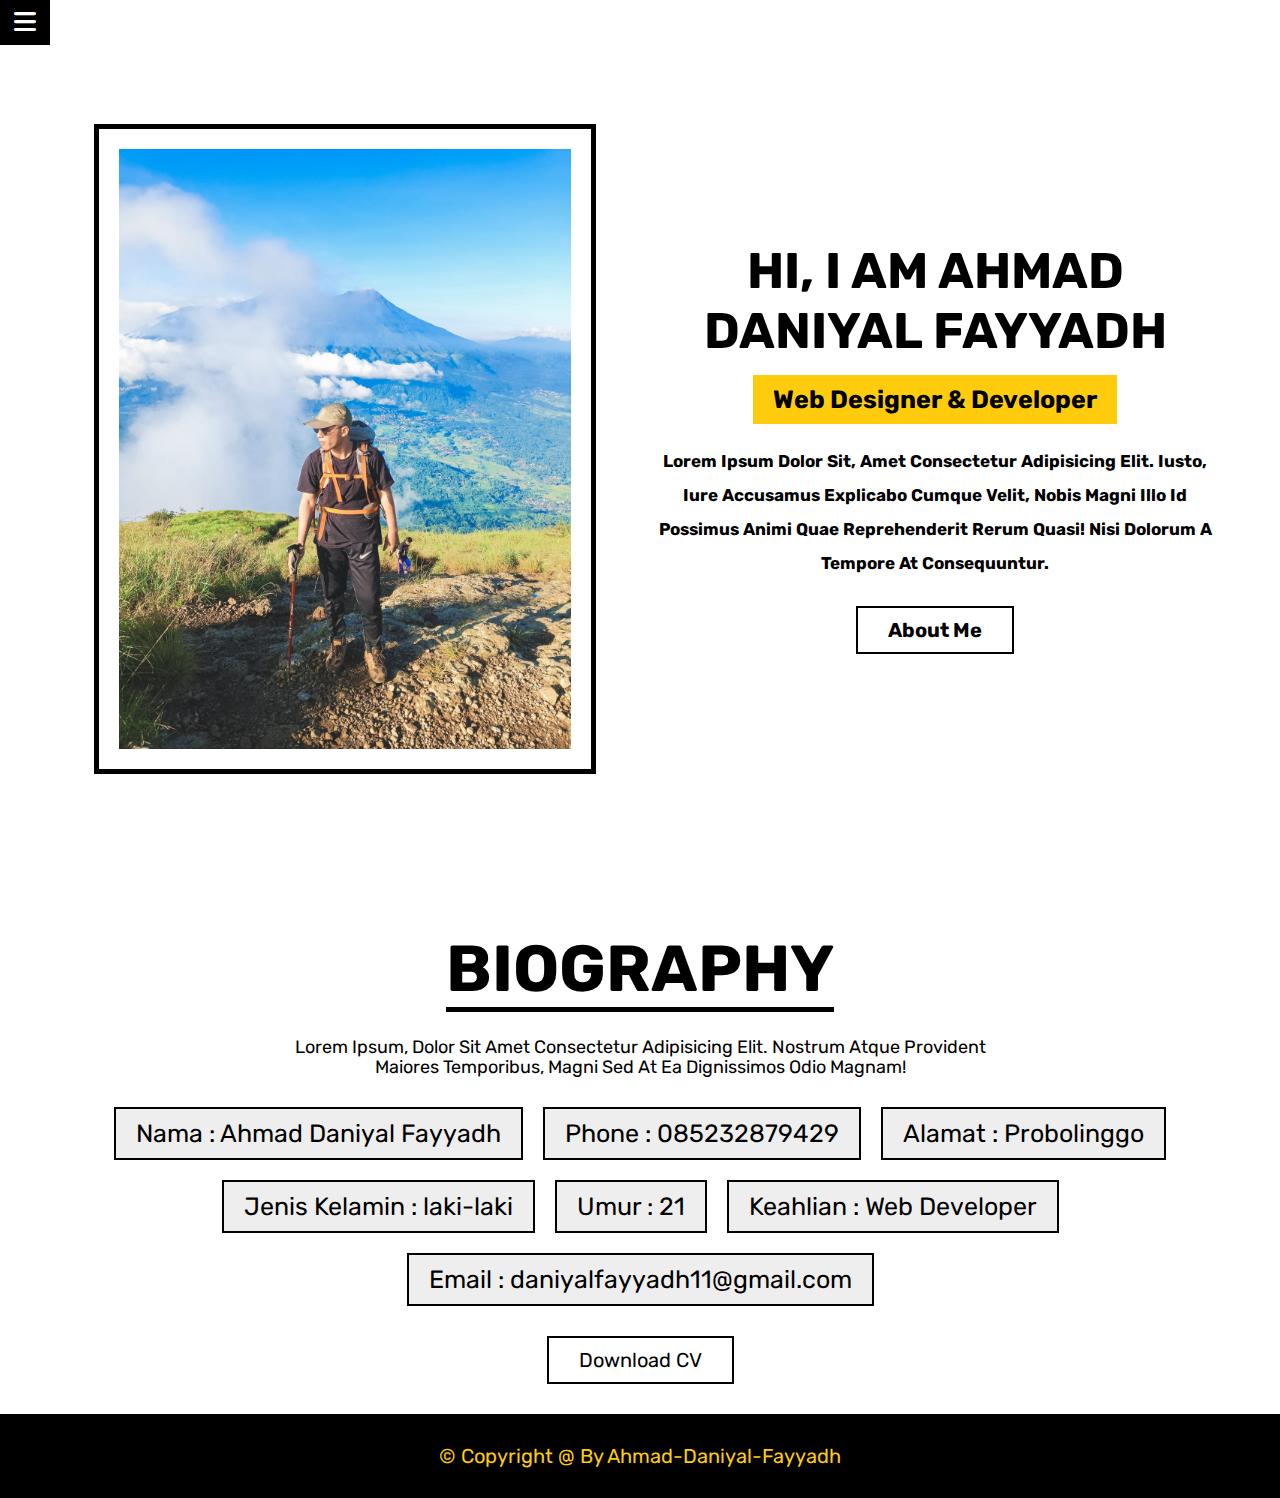
<file: index.html>
<!DOCTYPE html>
<html lang="en">

<head>
  <meta charset="UTF-8" />
  <meta http-equiv="X-UA-Compatible" content="IE=edge" />
  <meta name="viewport" content="width=device-width, initial-scale=1.0" />
  <title>daniyal-portfolio</title>

  <!-- font awesome cdn link -->
  <link rel="stylesheet" href="https://cdnjs.cloudflare.com/ajax/libs/font-awesome/6.3.0/css/all.min.css" />

  <!-- custom css file link -->
  <link rel="stylesheet" href="css/style.css" />
</head>
<script>
  var nama = ("Ahmad Daniyal Fayyadh");
  var hp = ("085232879429");
  var alamat = ("Probolinggo");
  var jk = ("laki-laki");
  var umur = 21;
  var ahli = ("Web Developer");
  var email = ("daniyalfayyadh11@gmail.com");

</script>

<body>
  <!-- header section starts -->
  <header class="header">
    <div id="menu-btn" class="fas fa-bars"></div>

    <a href="#home" class="logo">Portfolio</a>

    <nav class="navbar">
      <a href="#home" class="active">Home</a>
      <a href="#about">About</a>
    </nav>
  </header>
  <!-- header section ends -->

  <!-- home section starts -->
  <section class="home" id="home">
    <div class="image">
      <img src="images/daniel.jpeg" alt="" />
    </div>

    <div class="content">
      <script>
        document.write("<h3> hi, i am " + nama);
      </script>
      <span>web designer & developer</span>
      <p>
        Lorem ipsum dolor sit, amet consectetur adipisicing elit. Iusto, iure
        accusamus explicabo cumque velit, nobis magni illo id possimus animi
        quae reprehenderit rerum quasi! Nisi dolorum a tempore at
        consequuntur.
      </p>
      <a href="#about" class="btn">about me</a>
    </div>
  </section>

  <!-- home section ends -->

  <!-- about section starts -->
  <section class="about" id="about">
    <h1 class="heading"><span>biography</span></h1>
    <div class="biography">
      <p>
        Lorem ipsum, dolor sit amet consectetur adipisicing elit. Nostrum
        atque provident maiores temporibus, magni sed at ea dignissimos odio
        magnam!
      </p>

      <div class="bio">
        <script>
          document.write("<h3> Nama : " + nama);
          document.write("<h3> Phone : " + hp);
          document.write("<h3> Alamat : " + alamat);
          document.write("<h3> Jenis Kelamin : " + jk);
          document.write("<h3> Umur : " + umur);
          document.write("<h3> Keahlian : " + ahli);
          document.write("<h3> Email : " + email);
        </script>
      </div>

      <a href="#" class="btn">download CV</a>
    </div>
  </section>

  <!-- about section ends -->

  <div class="credit">
    <p>&copy; copyright @ by ahmad-daniyal-fayyadh</p>
  </div>

  <!-- custom js file link -->
  <script src="js/script.js"></script>
</body>

</html>
</file>
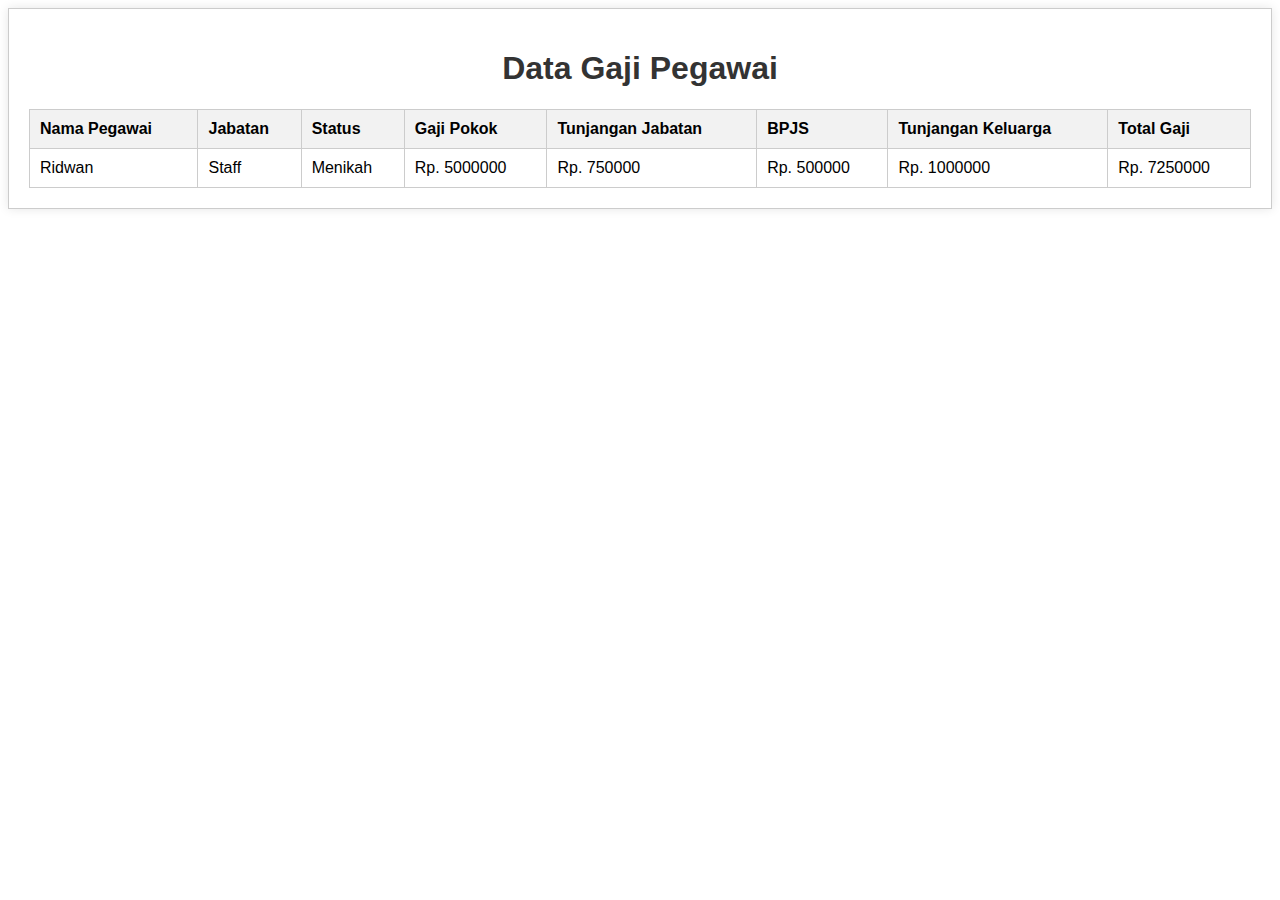
<file: Tugas 2 JS/index.html>
<!DOCTYPE html>
<html lang="en">

<head>
    <meta charset="UTF-8">
    <meta name="viewport" content="width=device-width, initial-scale=1.0">
    <title>Nota Gaji Pegawai</title>
    <style>
        body {
            font-family: Arial, sans-serif;
        }

        .container {
            max-width: 100%;
            margin: 0 auto;
            padding: 20px;
            border: 1px solid #ccc;
            box-shadow: 0 0 10px rgba(0, 0, 0, 0.1);
        }

        h1 {
            text-align: center;
            color: #333;
        }

        table {
            width: 100%;
            border-collapse: collapse;
            margin-top: 20px;
        }

        table,
        th,
        td {
            border: 1px solid #ccc;
        }

        th,
        td {
            padding: 10px;
            text-align: left;
        }

        th {
            background-color: #f2f2f2;
        }

        tr:nth-child(even) {
            background-color: #f2f2f2;
        }
    </style>
    <script>
        let nama = "Ridwan";
        let jabatan = "Staff";
        let status = "Menikah";
        let gaji = "";

        if (jabatan == "Manager") gaji = 15000000;
        else if (jabatan == "Asisten Manager") gaji = 10000000;
        else if (jabatan == "Staff") gaji = 5000000;
        else gaji = 0;

        let tun_jabatan = gaji * 0.15;
        let bpjs = gaji * 0.10;
        let tun_keluarga = "";

        if (status == "Menikah") {
            tun_keluarga = gaji * 0.20;
        } else {
            tun_keluarga = 0;
        }

        let tot_gaji = gaji + tun_jabatan + bpjs + tun_keluarga;


    </script>
</head>

<body>
    <div class="container">
        <h1> Data Gaji Pegawai</h1>
        <table>
            <thead>
                <tr>
                    <th>Nama Pegawai</th>
                    <th>Jabatan</th>
                    <th>Status</th>
                    <th>Gaji Pokok</th>
                    <th>Tunjangan Jabatan</th>
                    <th>BPJS</th>
                    <th>Tunjangan Keluarga</th>
                    <th>Total Gaji</th>
                </tr>
            </thead>
            <tbody>
                <tr>
                    <td>
                        <script>document.write(nama)</script>
                    </td>
                    <td>
                        <script>document.write(jabatan)</script>
                    </td>
                    <td>
                        <script>document.write(status)</script>
                    </td>
                    <td>
                        <script>document.write("Rp. " + gaji)</script>
                    </td>
                    <td>
                        <script>document.write("Rp. " + tun_jabatan)</script>
                    </td>
                    <td>
                        <script>document.write("Rp. " + bpjs)</script>
                    </td>
                    <td>
                        <script>document.write("Rp. " + tun_keluarga)</script>
                    </td>
                    <td>
                        <script>document.write("Rp. " + tot_gaji)</script>
                    </td>
                </tr>
                <!-- Tambahkan baris lain sesuai kebutuhan -->
            </tbody>
        </table>
    </div>
</body>

</html>
</file>
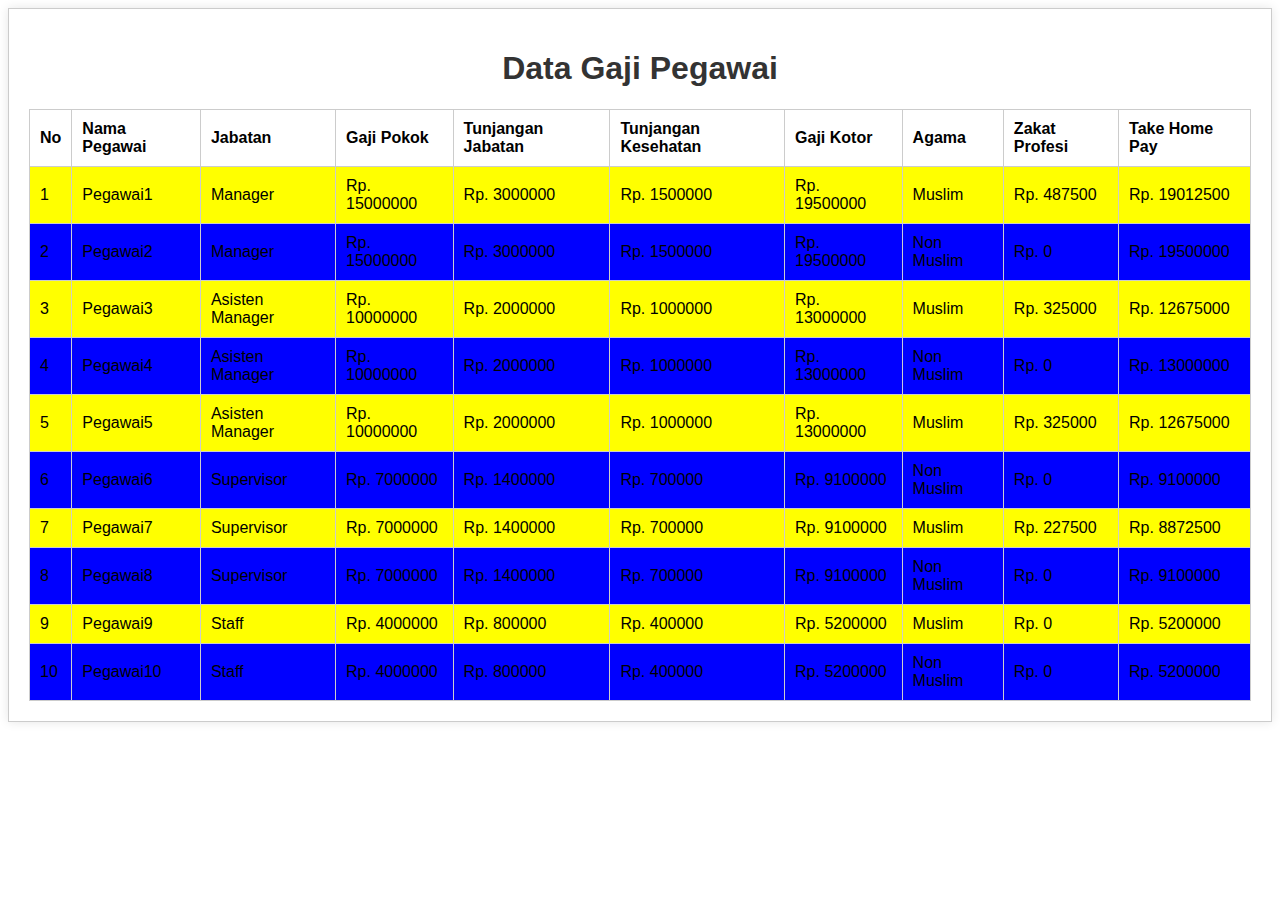
<file: Tugas 3 JS/index.html>
<!DOCTYPE html>
<html lang="en">

<head>
    <meta charset="UTF-8">
    <meta name="viewport" content="width=device-width, initial-scale=1.0">
    <title>Tugas 3 JavaScript</title>
    <style>
        body {
            font-family: Arial, sans-serif;
        }

        .container {
            max-width: 100%;
            margin: 0 auto;
            padding: 20px;
            border: 1px solid #ccc;
            box-shadow: 0 0 10px rgba(0, 0, 0, 0.1);
        }

        h1 {
            text-align: center;
            color: #333;
        }

        table {
            width: 100%;
            border-collapse: collapse;
            margin-top: 20px;
        }

        table,
        th,
        td {
            border: 1px solid #ccc;
        }

        th,
        td {
            padding: 10px;
            text-align: left;
        }
    </style>
</head>

<body>
    <div class="container">
        <h1> Data Gaji Pegawai</h1>
        <table>

            <tr>
                <th>No</th>
                <th>Nama Pegawai</th>
                <th>Jabatan</th>
                <th>Gaji Pokok</th>
                <th>Tunjangan Jabatan</th>
                <th>Tunjangan Kesehatan</th>
                <th>Gaji Kotor</th>
                <th>Agama</th>
                <th>Zakat Profesi</th>
                <th>Take Home Pay</th>
            </tr>
            <script>
                var jabatan;
                var gapok;
                var agama;

                for (var Pegawai = 1; Pegawai <= 10; Pegawai++) {

                    if (Pegawai >= 1 && Pegawai <= 2) jabatan = "Manager";
                    else if (Pegawai >= 3 && Pegawai <= 5) jabatan = "Asisten Manager";
                    else if (Pegawai >= 6 && Pegawai <= 8) jabatan = "Supervisor";
                    else if (Pegawai >= 9 && Pegawai <= 10) jabatan = "Staff";
                    else jabatan = "";

                    switch (jabatan) {
                        case "Manager": gapok = 15000000; break;
                        case "Asisten Manager": gapok = 10000000; break;
                        case "Supervisor": gapok = 7000000; break;
                        case "Staff": gapok = 4000000; break;
                        default: gapok = ""; break;
                    }

                    var tunjab = gapok * 0.20;
                    var tunkes = gapok * 0.10;
                    var gaji_kotor = gapok + tunjab + tunkes;

                    agama = (Pegawai % 2 === 0) ? "Non Muslim" : "Muslim";
                    var warna = (Pegawai % 2 === 0) ? 'blue' : 'yellow';
                    var zakat = 0;
                    if (agama === "Muslim" && gaji_kotor >= 7000000) {
                        zakat = gaji_kotor * 0.025;
                    }

                    take_home_pay = gaji_kotor - zakat;


                    document.write(`<tr bgcolor="${warna}">`);
                    document.write("<td>" + Pegawai + "</td>");
                    document.write("<td>Pegawai" + Pegawai + "</td>");
                    document.write("<td>" + jabatan + "</td>");
                    document.write("<td> Rp. " + gapok + "</td>");
                    document.write("<td>Rp. " + tunjab + "</td>");
                    document.write("<td>Rp. " + tunkes + "</td>");
                    document.write("<td>Rp. " + gaji_kotor + "</td>");
                    document.write("<td>" + agama + "</td>");
                    document.write("<td>Rp. " + zakat + "</td>");
                    document.write("<td>Rp. " + take_home_pay + "</td>");
                    document.write("</tr>")
                }
            </script>
        </table>
    </div>
</body>

</html>
</file>
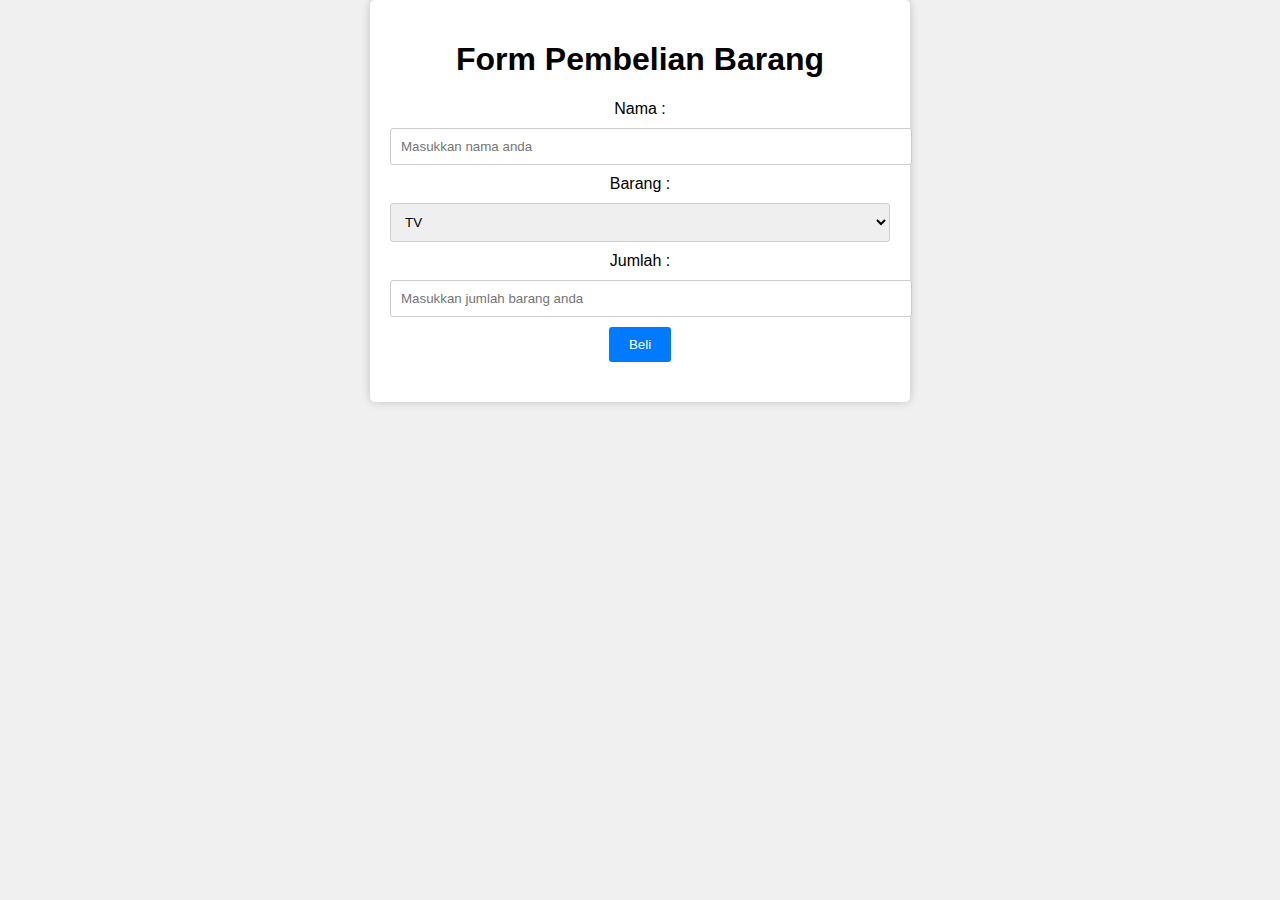
<file: Tugas 4 JS/index.html>
<!DOCTYPE html>
<html lang="en">

<head>
    <meta charset="UTF-8">
    <meta name="viewport" content="width=device-width, initial-scale=1.0">
    <title>Form Pembelian Barang</title>
    <style>
        body {
            font-family: Arial, sans-serif;
            background-color: #f0f0f0;
            margin: 0;
            padding: 0;
        }

        #container {
            max-width: 500px;
            margin: 0 auto;
            background-color: #fff;
            border-radius: 5px;
            box-shadow: 0 0 10px rgba(0, 0, 0, 0.2);
            padding: 20px;
        }

        h1 {
            text-align: center;
        }

        form {
            text-align: center;
        }

        input[type="text"],
        input[type="number"],
        select {
            width: 100%;
            padding: 10px;
            margin: 10px 0;
            border: 1px solid #ccc;
            border-radius: 3px;
        }

        input[type="button"] {
            background-color: #007bff;
            color: #fff;
            border: none;
            padding: 10px 20px;
            border-radius: 3px;
            cursor: pointer;
        }

        h2 {
            text-align: center;
            margin-top: 20px;
        }
    </style>
</head>

<body>
    <div id="container">
        <h1>Form Pembelian Barang</h1>
        <form id="frm">
            Nama : <input type="text" name="nama" placeholder="Masukkan nama anda"><br>
            Barang :
            <select name="option" id="">
                <option value="TV">TV</option>
                <option value="AC">AC</option>
                <option value="Kulkas">Kulkas</option>
            </select><br>
            Jumlah : <input type="number" name="jumlah" placeholder="Masukkan jumlah barang anda"><br>
            <input type="button" name="proses" value="Beli" onclick="data()">
        </form>
        <h2 id="hasil"></h2>
    </div>

    <script>
        function data() {
            let identitas = document.getElementById('frm').nama.value;
            let produk = document.getElementById('frm').option.value;
            let jumlh = document.getElementById('frm').jumlah.value;
            let harga;

            switch (produk) {
                case "TV": harga = 2000000; break;
                case "AC": harga = 3000000; break;
                case "Kulkas": harga = 4000000; break;
                default: harga = ""; break;
            }
            let harga_kotor = harga * jumlh;

            let diskon = 0;
            if (produk === "Kulkas" && jumlh >= 3) {
                diskon = harga_kotor * 0.30;
            } else if (produk === "AC" && jumlh >= 3) {
                diskon = harga_kotor * 0.20;
            } else {
                diskon = harga_kotor * 0.10;
            }

            let tagihan = harga_kotor - diskon;
            let ppn = tagihan * 0.10;
            let harga_bayar = tagihan + ppn;

            let hasil = "";
            if (identitas && produk != '') {
                hasil = `<h2>Terima kasih, ${identitas}!</h2>
                    <p>Anda telah membeli:</p>
                    <p>Produk: ${produk}</p>
                    <p>Harga Satuan: Rp. ${harga}</p>
                    <p>Jumlah Barang: ${jumlh}</p>
                    <p>Tagihan Sebesar: Rp. ${harga_kotor}</p>
                    <p>Diskon: Rp. ${diskon}</p>
                    <p>PPN (10%): Rp. ${ppn}</p>
                    <p>Total Harga Bayar: Rp. ${harga_bayar}</p>`;
            } else {
                hasil = '<h2>Maaf, nama atau barang belum diisi dengan benar.</h2>';
            }

            document.getElementById('hasil').innerHTML = hasil;
        }
    </script>
</body>

</html>
</file>
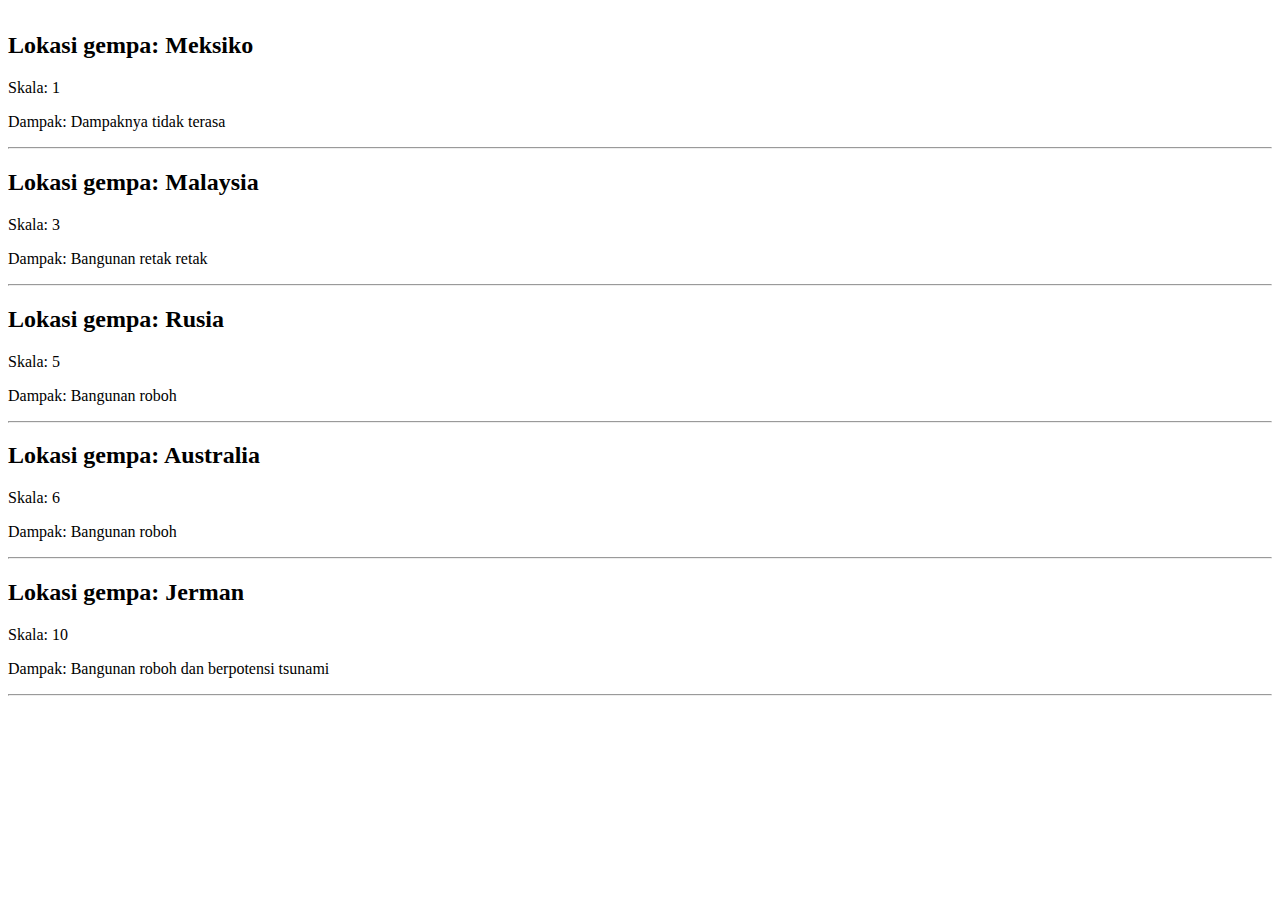
<file: Tugas 5 JS/index.html>
<!DOCTYPE html>
<html lang="en">

<head>
    <meta charset="UTF-8">
    <meta name="viewport" content="width=device-width, initial-scale=1.0">
    <title>Informasi Gempa</title>
    <link href="https://cdn.jsdelivr.net/npm/bootstrap@5.0.2/dist/css/bootstrap.min.css" rel="stylesheet"
        integrity="sha384-EVSTQN3/azprG1Anm3QDgpJLIm9Nao0Yz1ztcQTwFspd3yD65VohhpuuCOmLASjC" crossorigin="anonymous">
    <script src="https://cdn.jsdelivr.net/npm/bootstrap@5.0.2/dist/js/bootstrap.bundle.min.js"
        integrity="sha384-MrcW6ZMFYlzcLA8Nl+NtUVF0sA7MsXsP1UyJoMp4YLEuNSfAP+JcXn/tWtIaxVXM"
        crossorigin="anonymous"></script>
</head>

<body>
    <div class="container" style="margin-top: 2rem;">
        <div id="output"></div>
    </div>


    <script>
        class Gempa {
            constructor(lokasi, skala) {
                this.lokasi = lokasi;
                this.skala = skala;
            }
            dampak() {
                let status = "";
                if (this.skala >= 0 && this.skala <= 2) status = "Dampaknya tidak terasa";
                else if (this.skala >= 3 && this.skala <= 4) status = "Bangunan retak retak";
                else if (this.skala >= 5 && this.skala <= 6) status = "Bangunan roboh";
                else if (this.skala > 6) status = "Bangunan roboh dan berpotensi tsunami";
                return status;
            }
        }

        function tampil(gempa) {
            let output = document.getElementById('output');
            let gempaInfo = document.createElement('div');
            gempaInfo.innerHTML = `
                <h2>Lokasi gempa: ${gempa.lokasi}</h2>
                <p>Skala: ${gempa.skala}</p>
                <p>Dampak: ${gempa.dampak()}</p>
                <hr>
            `;
            output.appendChild(gempaInfo);
        }

        let n1 = new Gempa('Meksiko', 1);
        let n2 = new Gempa('Malaysia', 3);
        let n3 = new Gempa('Rusia', 5);
        let n4 = new Gempa('Australia', 6);
        let n5 = new Gempa('Jerman', 10);

        tampil(n1);
        tampil(n2);
        tampil(n3);
        tampil(n4);
        tampil(n5);
    </script>
</body>

</html>
</file>
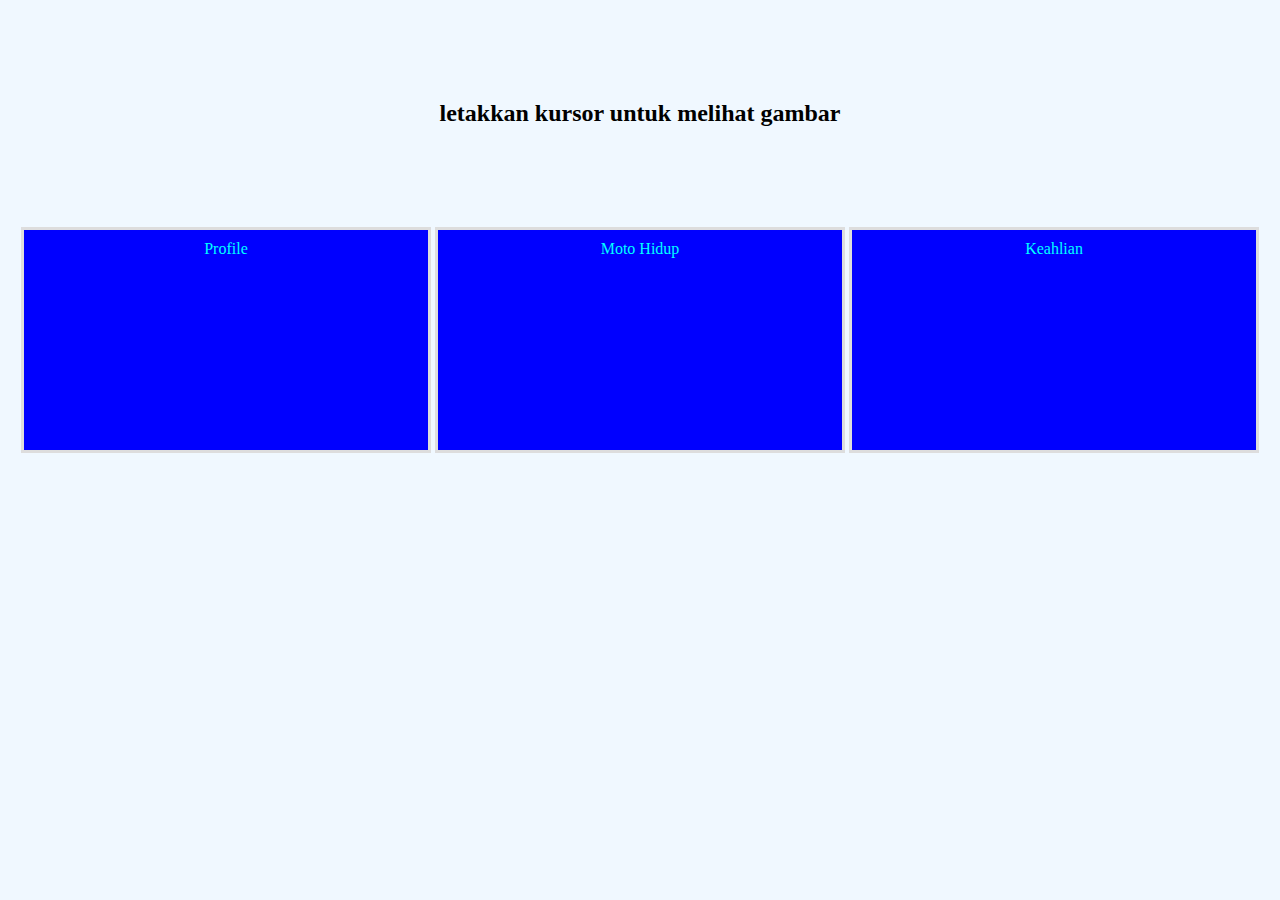
<file: Tugas 6 JS/index.html>
<!DOCTYPE html>
<html lang="en">

<head>
    <meta charset="UTF-8">
    <meta name="viewport" content="width=device-width, initial-scale=1.0">
    <title>Document</title>
    <script src="js/jquery-3.7.1.min.js"></script>
    <link rel="stylesheet" href="css/style.css">
    <script type="text/javascript">
        $(document).ready(function () {
            $("#div1").click(function () {
                $(this).html("Nama: Ahmad Daniyal Fayyadh <br> Alamat : Probolinggo <br> Umur : 21 Tahun")

            });

            $("#div2").click(function () {
                $(this).html("Allah tidak akan menguji hambanya di luar batas kemampuannya<br> Alasannya : agar menjadi tekat yang kuat untuk belajar")
            });
            $("#div3").click(function () {
                $(this).html("Keahlian saya berada di bidang web developer<br> pengalaman :pernah melakukan magang selama 6 bulan")
            });
        });
    </script>

</head>

<body>

    <h2>letakkan kursor untuk melihat gambar</h2>
    <div id="div1">Profile</div>
    <div id="div2">Moto Hidup</div>
    <div id="div3">Keahlian</div>
</body>

</html>
</file>
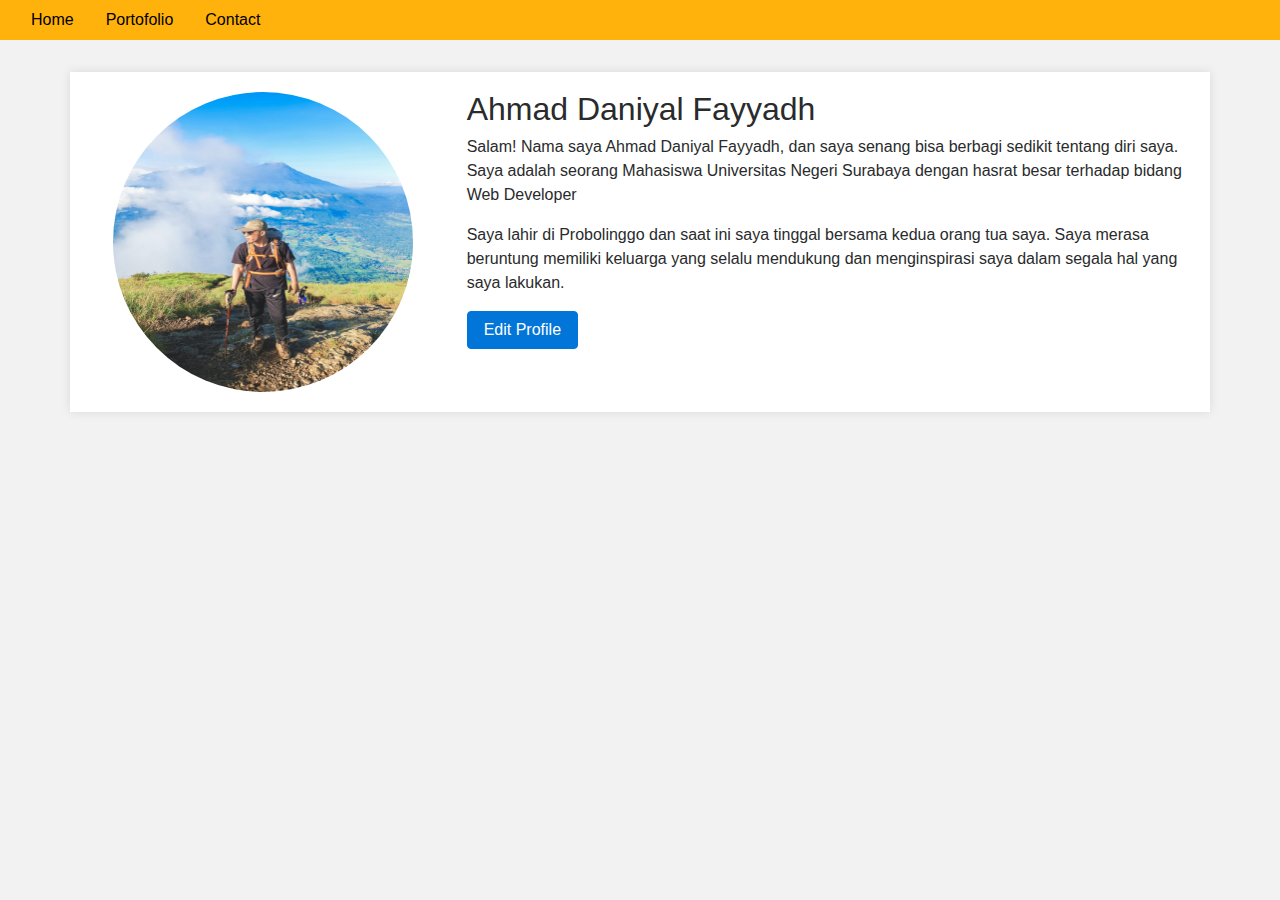
<file: Tugas 7 JS/layoutit/src/index.html>
<!DOCTYPE html>
<html lang="en">

<head>
	<meta charset="utf-8">
	<meta http-equiv="X-UA-Compatible" content="IE=edge">
	<meta name="viewport" content="width=device-width, initial-scale=1">

	<title>Bootstrap 4, from LayoutIt!</title>

	<meta name="description" content="Source code generated using layoutit.com">
	<meta name="author" content="LayoutIt!">

	<link href="css/bootstrap.min.css" rel="stylesheet">
	<link href="css/style.css" rel="stylesheet">

</head>

<body>
	<div class="container-fluid">
		<div class="row">
			<div class="col-md-12" style="background-color: rgb(255, 178, 12);">
				<ul class="nav nav-pills">
					<li class="nav-item">
						<a class="nav-link" style="color: black;" href="index.html">Home</a>
					</li>
					<li class="nav-item">
						<a class="nav-link" style="color: black;" href="index2.html">Portofolio</a>
					</li>
					<li class="nav-item">
						<a class="nav-link" style="color: black;" href="index3.html">Contact</a>
					</li>
				</ul>
			</div>
		</div>
		<div class="container" style="margin-top: 2rem;">
			<div class="row">
				<div class="col-md-4">
					<div class="poto text-center">
						<img src="img/daniel.jpeg" alt="Foto Profil">
					</div>
				</div>
				<div class="col-md-8">
					<h2>Ahmad Daniyal Fayyadh</h2>
					<p>
						Salam! Nama saya Ahmad Daniyal Fayyadh, dan saya senang bisa berbagi sedikit tentang diri saya.
						Saya
						adalah seorang
						Mahasiswa Universitas Negeri Surabaya dengan hasrat besar terhadap bidang Web Developer
					</p>

					<p>
						Saya lahir di Probolinggo dan saat ini saya tinggal bersama kedua orang tua saya.
						Saya merasa
						beruntung memiliki keluarga yang selalu
						mendukung dan
						menginspirasi saya dalam segala hal yang saya lakukan.
					</p>
					<a href="#" class="btn btn-primary">Edit Profile</a>
				</div>
			</div>
		</div>

	</div>




	<script src="js/jquery.min.js"></script>
	<script src="js/bootstrap.min.js"></script>
	<script src="js/scripts.js"></script>
</body>

</html>
</file>
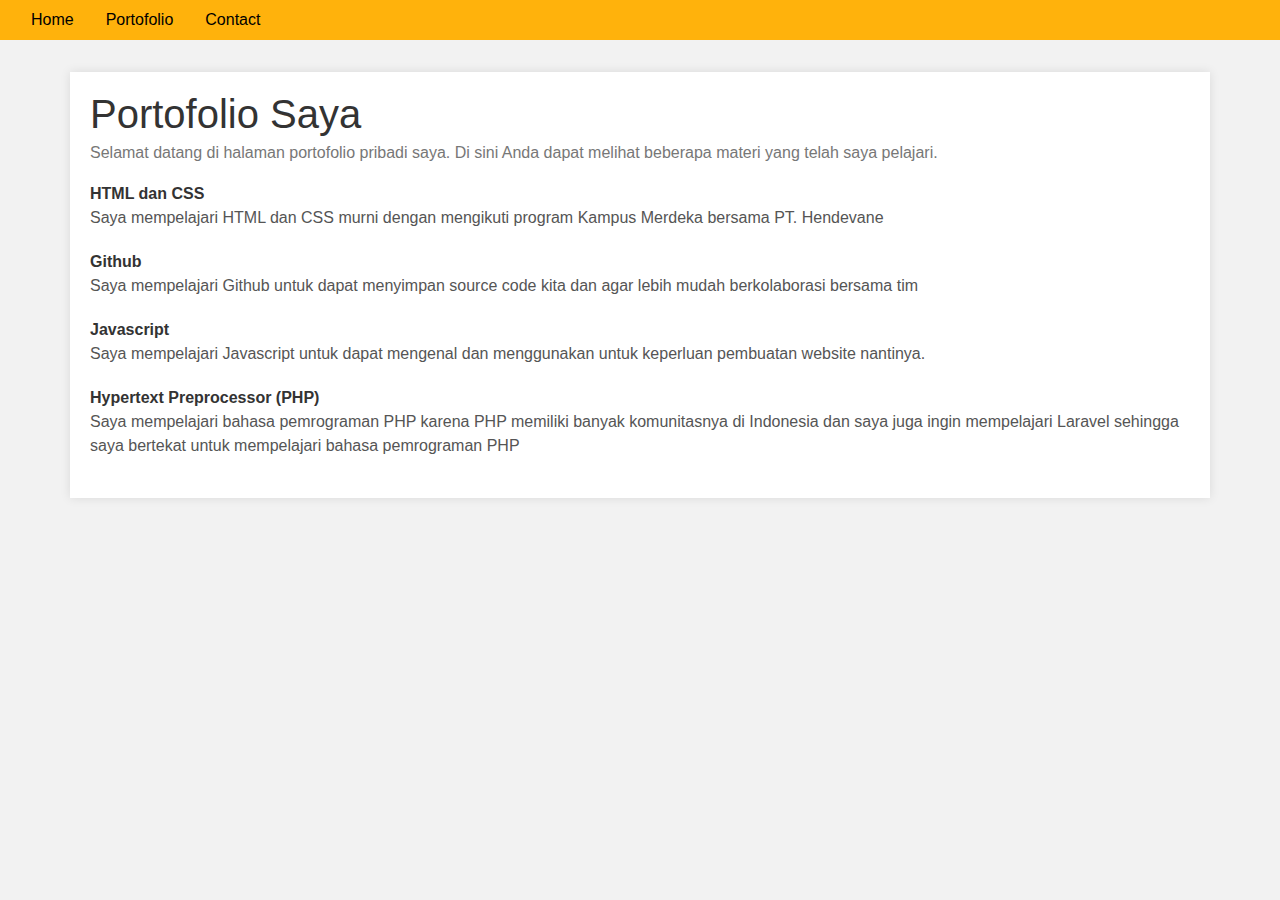
<file: Tugas 7 JS/layoutit/src/index2.html>
<!DOCTYPE html>
<html lang="en">

<head>
    <meta charset="UTF-8">
    <meta name="viewport" content="width=device-width, initial-scale=1.0">
    <title>Document</title>

    <link href="css/bootstrap.min.css" rel="stylesheet">
    <link href="css/style.css" rel="stylesheet">
</head>

<body>
    <div class="container-fluid">
        <div class="row">
            <div class="col-md-12" style="background-color: rgb(255, 178, 12);">
                <ul class="nav nav-pills">
                    <li class="nav-item">
                        <a class="nav-link" style="color: black;" href="index.html">Home</a>
                    </li>
                    <li class="nav-item">
                        <a class="nav-link" style="color: black;" href="index2.html">Portofolio</a>
                    </li>
                    <li class="nav-item">
                        <a class="nav-link" style="color: black;" href="index3.html">Contact</a>
                    </li>
                </ul>
            </div>
        </div>
    </div>
    <div class="container" style="margin-top: 2rem;">
        <div class=" row">
            <div class="col-md-12">
                <header>
                    <h1>Portofolio Saya</h1>
                    <h6>Selamat datang di halaman portofolio pribadi saya. Di sini Anda dapat melihat beberapa materi
                        yang telah saya pelajari.</h6>
                </header>
                <dl>
                    <dt>
                        HTML dan CSS
                    </dt>
                    <dd>
                        Saya mempelajari HTML dan CSS murni dengan mengikuti program Kampus Merdeka bersama PT.
                        Hendevane
                    </dd>
                    <dt>
                        Github
                    </dt>
                    <dd>
                        Saya mempelajari Github untuk dapat menyimpan source code kita dan agar lebih mudah
                        berkolaborasi
                        bersama tim
                    </dd>
                    <dt>
                        Javascript
                    </dt>
                    <dd>
                        Saya mempelajari Javascript untuk dapat mengenal dan menggunakan untuk keperluan pembuatan
                        website nantinya.
                    </dd>
                    <dt>
                        Hypertext Preprocessor (PHP)
                    </dt>
                    <dd>
                        Saya mempelajari bahasa pemrograman PHP karena PHP memiliki banyak komunitasnya di Indonesia dan
                        saya juga ingin mempelajari Laravel sehingga saya bertekat untuk mempelajari bahasa pemrograman
                        PHP
                    </dd>
                </dl>
            </div>
        </div>
    </div>
</body>

</html>
</file>
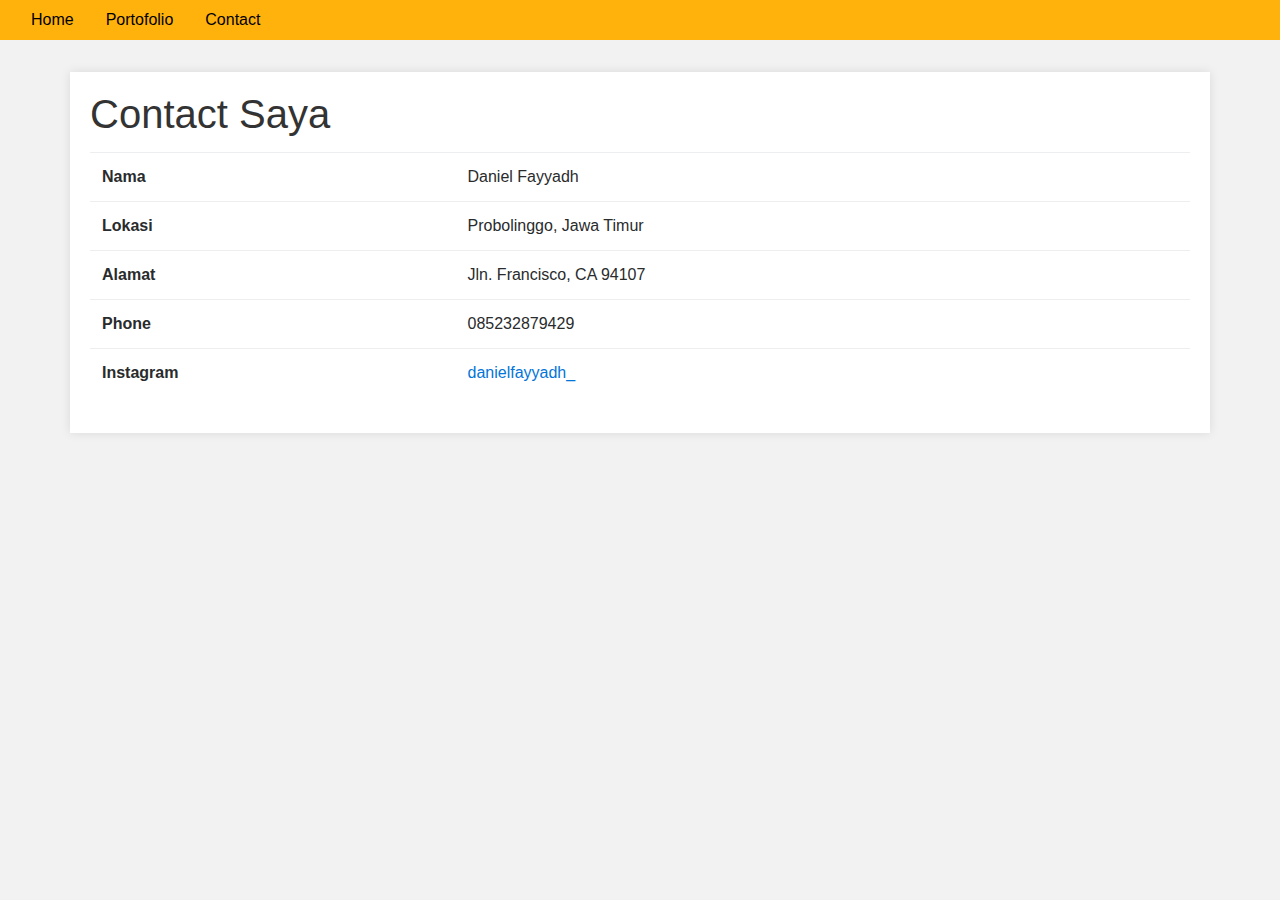
<file: Tugas 7 JS/layoutit/src/index3.html>
<!DOCTYPE html>
<html lang="en">

<head>
    <meta charset="UTF-8">
    <meta name="viewport" content="width=device-width, initial-scale=1.0">
    <title>Document</title>

    <link href="css/bootstrap.min.css" rel="stylesheet">
    <link href="css/style.css" rel="stylesheet">
</head>

<body>
    <div class="container-fluid">
        <div class="row">
            <div class="col-md-12" style="background-color: rgb(255, 178, 12);">
                <ul class="nav nav-pills">
                    <li class="nav-item">
                        <a class="nav-link" style="color: black;" href="index.html">Home</a>
                    </li>
                    <li class="nav-item">
                        <a class="nav-link" style="color: black;" href="index2.html">Portofolio</a>
                    </li>
                    <li class="nav-item">
                        <a class="nav-link" style="color: black;" href="index3.html">Contact</a>
                    </li>
                </ul>
            </div>
        </div>
    </div>
    <div class="container" style="margin-top: 2rem;">
        <div class="row">
            <div class="col-md-12">
                <h1 style="margin-bottom: 1rem;">Contact Saya</h1>

                <table class="table">
                    <tbody>
                        <tr>
                            <th>Nama</th>
                            <td>Daniel Fayyadh</td>
                        </tr>
                        <tr>
                            <th>Lokasi</th>
                            <td>Probolinggo, Jawa Timur</td>
                        </tr>
                        <tr>
                            <th>Alamat</th>
                            <td>Jln. Francisco, CA 94107</td>
                        </tr>
                        <tr>
                            <th>Phone</th>
                            <td>085232879429</td>
                        </tr>
                        <tr>
                            <th>Instagram</th>
                            <td><a href="https://www.instagram.com/danielfayyadh_/" target="_blank">danielfayyadh_</a>
                            </td>
                        </tr>
                    </tbody>
                </table>
            </div>
        </div>
    </div>

</body>

</html>
</file>
<file: css/style.css>
@import url("https://fonts.googleapis.com/css2?family=Rubik:wght@300;400;500;600&display=swap");

:root {
  --yellow: #ffcc0d;
  --black: #000;
  --white: #fff;
  --light-bg: #eee;
  --border-bold: 0.5rem solid var(--black);
  --border-light: 0.2rem solid var(--black);
}

* {
  font-family: "Rubik", sans-serif;
  margin: 0;
  padding: 0;
  box-sizing: border-box;
  outline: none;
  border: none;
  text-decoration: none;
  text-transform: capitalize;
  color: var(--black);
}

*::selection {
  background-color: var(--black);
  color: var(--yellow);
}

*::-webkit-scrollbar {
  height: 0.5rem;
  width: 1rem;
}

*::-webkit-scrollbar-track {
  background-color: transparent;
}

*::-webkit-scrollbar-thumb {
  background-color: var(--yellow);
}

html {
  font-size: 62.5%;
  overflow-x: hidden;
  scroll-behavior: smooth;
}

body {
  overflow: hidden;
  transition: 0.2s linear !important;
}

body.active {
  padding-left: 35rem;
}

section {
  padding: 3rem 2rem;
  margin: 0 auto;
  max-width: 1200px;
  text-align: center;
}

.heading {
  margin-bottom: 3rem;
  text-align: center;
}

.heading span {
  text-transform: uppercase;
  font-size: 6.5rem;
  border-bottom: var(--border-bold);
}

.btn {
  display: inline-block;
  margin-top: 1rem;
  cursor: pointer;
  padding: 1rem 3rem;
  border: var(--border-light);
  font-size: 2rem;
}

.btn:hover {
  background-color: var(--black);
  color: var(--white);
}

.header {
  position: fixed;
  top: 0;
  left: -35rem;
  height: 100vh;
  background-color: var(--white);
  border-right: var(--border-bold);
  width: 35rem;
  padding: 3rem 2rem;
  text-align: center;
  display: flex;
  align-items: center;
  justify-content: space-between;
  flex-flow: column;
  transition: 0.2s linear !important;
  text-align: center;
}

.header .logo {
  text-transform: uppercase;
  border-bottom: var(--border-bold);
  font-weight: bolder;
  font-size: 4.5rem;
}

.header .navbar {
  width: 100%;
}

.header .navbar a {
  display: block;
  font-size: 2.5rem;
  padding: 1.5rem;
  margin: 0.5rem;
}

.header .navbar a.active,
.header .navbar a:hover {
  background-color: var(--yellow);
}

.header .follow a {
  font-size: 3rem;
  margin: 0 1rem;
  cursor: pointer;
  transition: 0.6s linear !important;
}

.header .follow a:hover {
  transform: rotate(360deg);
}

#menu-btn {
  position: absolute;
  top: 0;
  right: -5.5rem;
  height: 4.5rem;
  line-height: 4.5rem;
  width: 5rem;
  font-size: 2.5rem;
  cursor: pointer;
  background-color: var(--black);
  color: var(--white);
}

.header.active {
  left: 0;
}

.home {
  display: flex;
  align-items: center;
  flex-wrap: wrap;
  gap: 2rem;
  min-height: 100vh;
}

.home .image {
  flex: 1 1 40rem;
}

.home .image img {
  height: 65rem;
  padding: 2rem;
  border: var(--border-bold);
}

.home .content {
  flex: 1 1 40rem;
}

.home .content h3 {
  text-transform: uppercase;
  font-size: 5rem;
  margin-bottom: 0.5rem;
}

.home .content span {
  display: inline-block;
  padding: 1rem 2rem;
  background-color: var(--yellow);
  font-size: 2.5rem;
  margin: 1rem 0;
}

.home .content p {
  font-size: 1.7rem;
  line-height: 2;
  padding: 1rem 0;
}

.about .biography p {
  margin: 2rem auto;
  max-width: 70rem;
  line-height: 2rem;
  font-size: 1.8rem;
}

.about .biography .bio {
  margin: 1rem 0;
}

.about .biography .bio h3 {
  padding: 1rem 2rem;
  display: inline-block;
  margin: 1rem;
  background-color: var(--light-bg);
  border: var(--border-light);
  word-break: break-all;
  font-size: 2.5rem;
  font-weight: normal;
  text-transform: none;
}

.about .biography .bio h3 span {
  font-weight: lighter;
}

.about .skills {
  margin: 3rem 0;
}

.about .skills .progresh {
  margin-top: 1rem;
}

.about .skills .progress .bar {
  margin: 1rem auto;
  max-width: 70rem;
  border: var(--border-bold);
  padding: 1rem;
}

.about .skills .progress .bar h3 {
  display: flex;
  align-items: center;
  justify-content: space-between;
  font-size: 2rem;
  padding: 2rem;
  background-color: var(--yellow);
}

.about .skills .progress .bar span {
  font-weight: normal;
}

.about .skills .progress .bar:nth-child(1) h3 {
  width: 95%;
}

.about .skills .progress .bar:nth-child(2) h3 {
  width: 85%;
}

.about .skills .progress .bar:nth-child(3) h3 {
  width: 50%;
}

.about .skills .progress .bar:nth-child(4) h3 {
  width: 30%;
}

.about .edu-exp .row {
  display: flex;
  flex-wrap: wrap;
  gap: 1.5rem;
}

.about .edu-exp .row .box-container {
  flex: 1 1 40rem;
}

.about .edu-exp .row .box-container .title {
  padding: 1.5rem;
  font-size: 3rem;
  background-color: var(--yellow);
}

.about .edu-exp .row .box-container .box {
  text-align: left;
  margin: 1.5rem 0;
  background-color: var(--light-bg);
  padding: 2rem;
}

.about .edu-exp .row .box-container .box span {
  font-size: 1.5rem;
}

.about .edu-exp .row .box-container .box h3 {
  font-size: 2.5rem;
  font-weight: normal;
  margin-top: 1.5rem;
  margin-bottom: 1rem;
}

.about .edu-exp .row .box-container .box p {
  line-height: 1.5rem;
  font-size: 1.7rem;
  line-height: 2;
}

.services .box-container {
  display: grid;
  grid-template-columns: repeat(auto-fit, minmax(30rem, 1fr));
  gap: 1.5rem;
  align-items: flex-start;
}

.services .box-container .box {
  padding: 3rem 2rem;
  border: var(--border-light);
}

.services .box-container .box i {
  font-size: 4rem;
  margin-bottom: 2rem;
}

.services .box-container .box h3 {
  margin: 1rem 0;
  font-size: 2rem;
  padding: 1.5rem;
  background-color: var(--yellow);
  font-weight: normal;
}

.services .box-container .box p {
  line-height: 2;
  font-size: 1.7rem;
}

.services .box-container .box:hover {
  background-color: var(--black);
}

.services .box-container .box:hover i {
  color: var(--white);
}

.services .box-container .box:hover p {
  color: var(--white);
}

.portfolio .box-container {
  display: grid;
  grid-template-columns: repeat(auto-fit, minmax(30rem, 1fr));
  gap: 1.5rem;
  align-items: flex-start;
}

.portfolio .box-container .box img {
  height: 30rem;
  width: 100%;
  object-fit: cover;
}

.portfolio .box-container .box h3 {
  margin: 1rem 0;
  font-size: 2rem;
  font-weight: normal;
}

.portfolio .box-container .box span {
  font-size: 1.7rem;
}

/* .portfolio .box-container:hover .box { */
/* opacity: 0.2; */
/* } */

/* .portfolio .box-container .box:hover: { */
/* opacity: 1; */
/* } */

.contact form {
  max-width: 70rem;
  margin: 0 auto;
}

.contact form .box {
  width: 100%;
  padding: 1.4rem;
  font-size: 2rem;
  text-transform: none;
  border: var(--border-light);
  margin: 1rem 0;
}

.contact form textarea {
  height: 20rem;
  resize: none;
}

.contact form .flex {
  display: flex;
  flex-wrap: wrap;
  justify-content: space-between;
}

.contact form .flex .box {
  width: 49%;
}

.contact .box-container {
  display: grid;
  grid-template-columns: repeat(auto-fit, minmax(30rem, 1fr));
  gap: 1.5rem;
  align-items: flex-start;
  margin-top: 3rem;
}

.contact .box-container .box {
  padding: 3rem 2rem;
  border: var(--border-light);
}

.contact .box-container .box i {
  font-size: 3rem;
  height: 7rem;
  width: 7rem;
  line-height: 7rem;
  color: var(--white);
  background-color: var(--black);
  margin-bottom: 0.5rem;
}

.contact .box-container .box h3 {
  margin: 1.5rem 0;
  font-size: 2.5rem;
}

.contact .box-container .box p {
  font-size: 2rem;
  text-transform: none;
}

.credit {
  text-align: center;
  background-color: var(--black);
  padding: 3rem;
  font-size: 2rem;
}

.credit p {
  color: var(--yellow);
}

/* media queries */
@media (max-width: 991px) {
  html {
    font-size: 55%;
  }

  body.active {
    padding-left: 0;
  }
}

@media (max-width: 450px) {
  html {
    font-size: 50%;
  }
  .header.active {
    padding-top: 7rem;
  }

  #menu-btn.fa-times {
    right: 0;
  }

  .home .image img {
    height: auto;
    width: 100%;
  }

  .heading span {
    font-size: 4rem;
  }

  .about .biography .bio h3 {
    font-size: 2rem;
  }

  .contact form .flex .box {
    width: 100%;
  }
}
</file>
<file: Tugas 6 JS/css/style.css>
h2 {
  text-align: center;
  margin: 100px 50px;
}

body {
  text-align: center;
  margin: auto;
  background-color: aliceblue;
}

#div1,
#div2,
#div3 {
  display: inline-block;
  margin: auto;
  width: 30%;
  color: aqua;
  border: 3px solid #ddd;
  padding: 10px;
  text-align: center;
  background-color: blue;
  height: 200px;
  cursor: pointer;
}
</file>
<file: Tugas 7 JS/layoutit/src/css/style.css>
.poto img {
  width: 300px;
  height: 300px;
  border-radius: 50%;
}
body {
  font-family: Arial, sans-serif;
  background-color: #f2f2f2;
}

.container {
  background-color: #ffffff;
  padding: 20px;
  box-shadow: 0px 0px 10px rgba(0, 0, 0, 0.1);
}

h1 {
  color: #333;
}

h6 {
  color: #777;
}

dl {
  margin-top: 20px;
}

dt {
  font-weight: bold;
  margin-top: 20px;
  color: #333;
}

dd {
  margin-bottom: 20px;
  color: #555;
}
</file>
